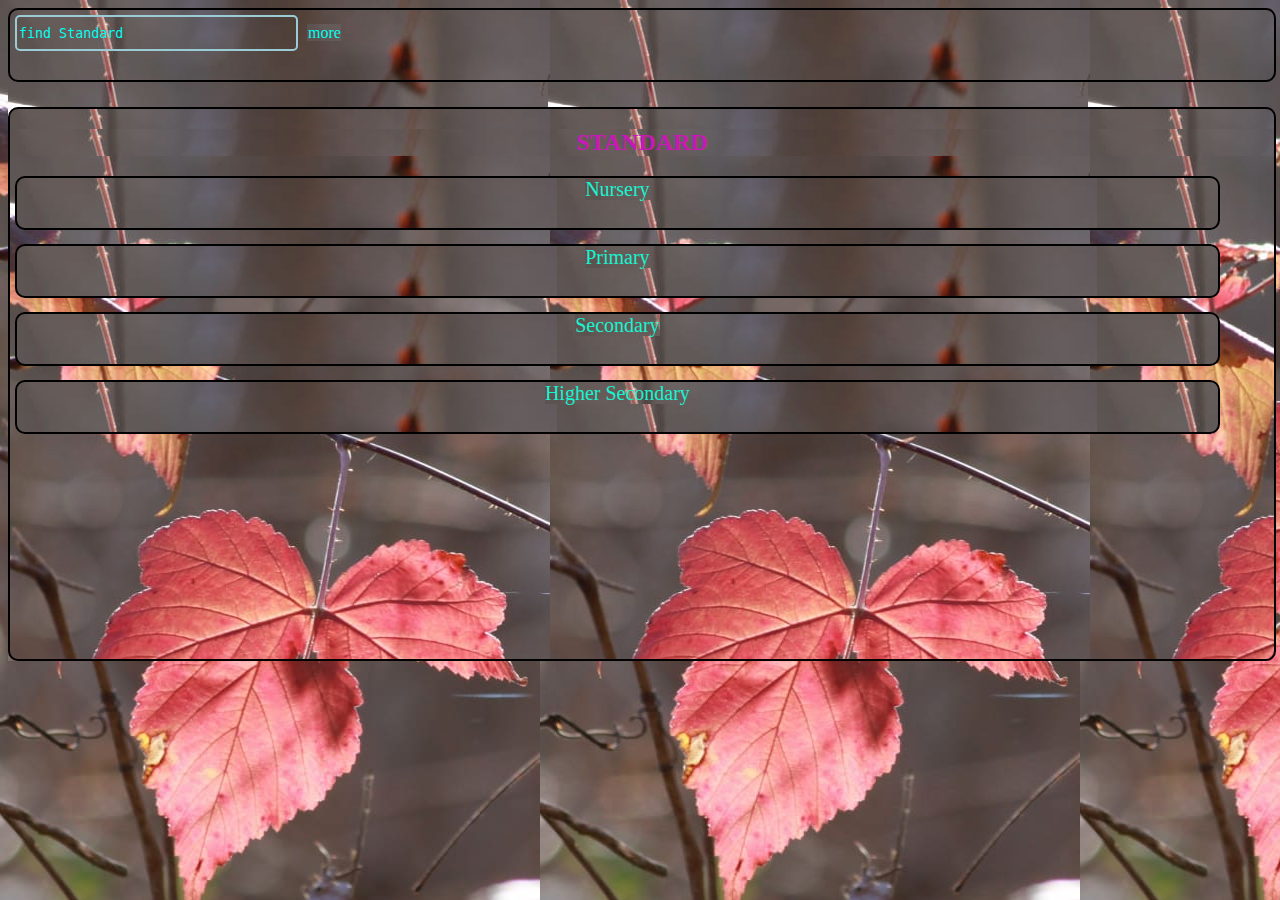
<file: index.html>
<!DOCTYPE html>
<html>

<head>
  
  <title>pro</title>
  
  <link rel="stylesheet" href="style.css">

</head>

<body>

<div id="D1">
 
    <!---->
    <input type="text" id="search" placeholder="find Standard">
  <span>
   <a href="/final pro/more.html" id="A1">more</a>
  </span>

</div>

<div id="D2">
    <h2>STANDARD</h2>
    
    <div class="sub">
     <a href="/final pro/nursery.html">Nursery</a>
    </div>
    <div class="sub">
     <a href="/final pro/primary.html">Primary</a>
    </div>
    <div class="sub">
     <a href="/final pro/secondary.html">Secondary</a>
    </div>
    <div class="sub">
    <a href="/final pro/Higher Secondary.html">Higher Secondary</a>
    </div>
    
</div>




</body>

</html>
</file>
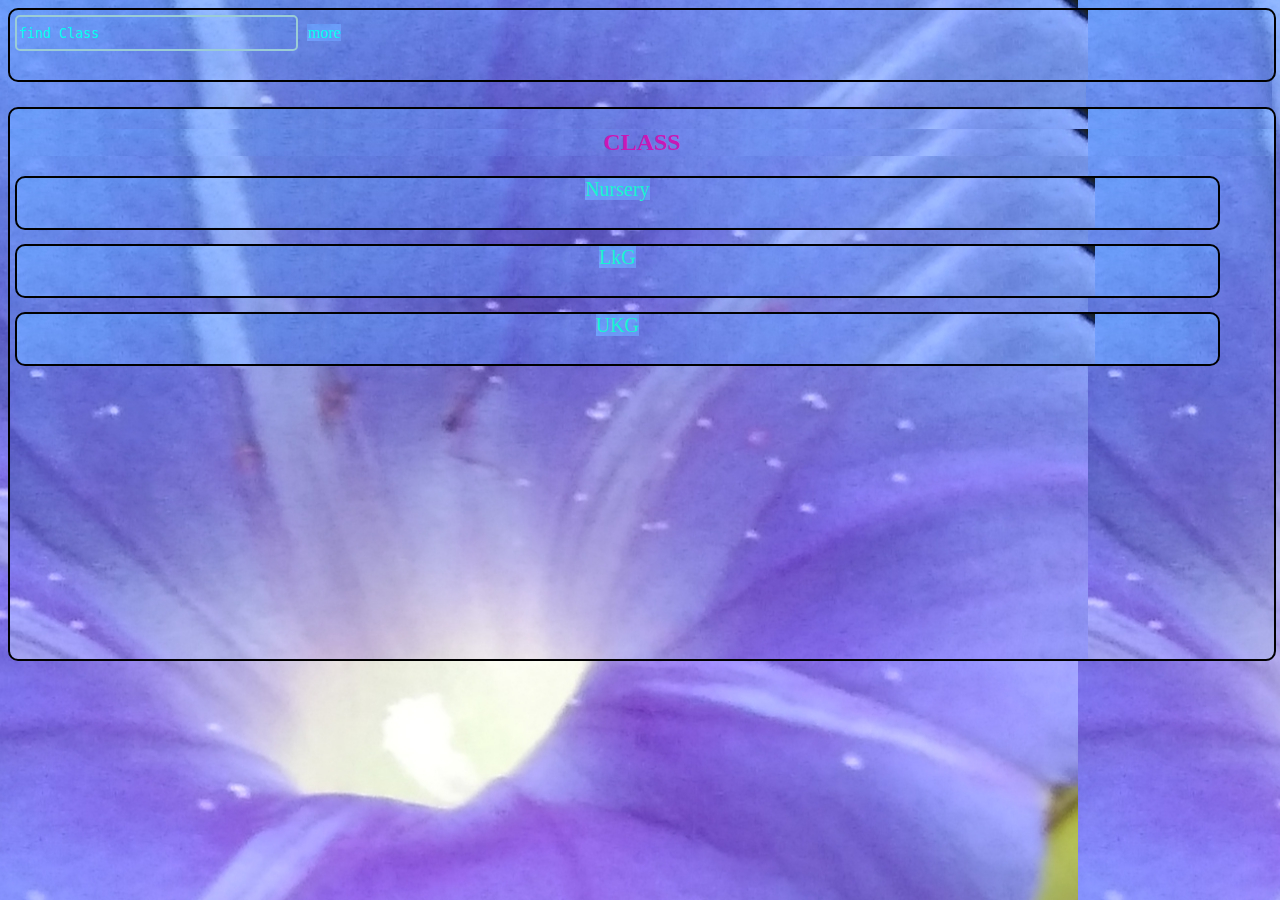
<file: nursery.html>
<!DOCTYPE html>
<html>

<head>
  
  <title>first</title>
  <link rel="stylesheet" href="nursery.css">
</head>

<body>
<div id="D1">
 
    <!---->
    <input type="text" id="search" placeholder="find Class">
  <span>
   <a href="/final pro/more.html" id="A1">more</a>
  </span>

</div>

<div id="D2">
    <h2>CLASS</h2>
    
    <div class="sub">
     <a href="/final pro/nurser.html">Nursery</a>
    </div>
    <div class="sub">
     <a href="/final pro/lgk.html">LkG</a>
    </div>
    <div class="sub">
     <a href="#">UKG</a>
    </div>
    
    
</div>

</body>

</html>
</file>
<file: style.css>
*{
  background-image: url("IMG-20231230-WA0019.jpg") 
  
  
}
#D1{
  background-color: rgba(82, 86, 156, 1) ;
  height: 70px;
  width: 100%;
  border: 2px solid;
  border-radius: 10px;
  text-decoration: none;
 
}
#A1{
  text-decoration: none;
  margin-left: 1px;
  color: rgba(2, 255, 241, 1);
}
#search{

  height: 30px;
  width: 275px;
  border: 2px solid rgba(155, 204, 214, 1);
  border-radius: 5px;
  margin: 5px 5px;
  
}
::placeholder{
  color:rgba(2, 255, 241, 1);
  font-family: monospace;
  
}
#D2{
  height: 550px;
  width: 100%;
  border: 2px solid black;
  border-radius: 10px;
  margin-top: 25px;
  /*text-align: center;*/
}
.sub{
  background-color: rgba(82, 86, 156, 1);
  height: 50px;
  width: 95%;
  border: 2px solid;
  border-radius: 10px;
  margin: 14px 5px;
  font-size: 20px;
  text-align: center;
  
}
h2{
  text-align: center;
  color: #C818B6;
}
a{
  text-decoration: none;
  color: rgba(23, 244, 208, 1)
}
</file>
<file: nursery.css>
*{
  background-image: url("IMG_20240402_214032.jpg (1)")
  
}
#D1{
  background-color: rgba(82, 86, 156, 1) ;
  height: 70px;
  width: 100%;
  border: 2px solid;
  border-radius: 10px;
  text-decoration: none;
 
}
#A1{
  text-decoration: none;
  margin-left: 1px;
  color: rgba(2, 255, 241, 1);
}
#search{

  height: 30px;
  width: 275px;
  border: 2px solid rgba(155, 204, 214, 1);
  border-radius: 5px;
  margin: 5px 5px;
  
}
::placeholder{
  color:rgba(2, 255, 241, 1);
  font-family: monospace;
  
}
#D2{
  height: 550px;
  width: 100%;
  border: 2px solid black;
  border-radius: 10px;
  margin-top: 25px;
  /*text-align: center;*/
}
.sub{
  background-color: rgba(82, 86, 156, 1);
  height: 50px;
  width: 95%;
  border: 2px solid;
  border-radius: 10px;
  margin: 14px 5px;
  font-size: 20px;
  text-align: center;
  
}
h2{
  text-align: center;
  color: #C818B6;
}
a{
  text-decoration: none;
  color: rgba(23, 244, 208, 1)
}
</file>
